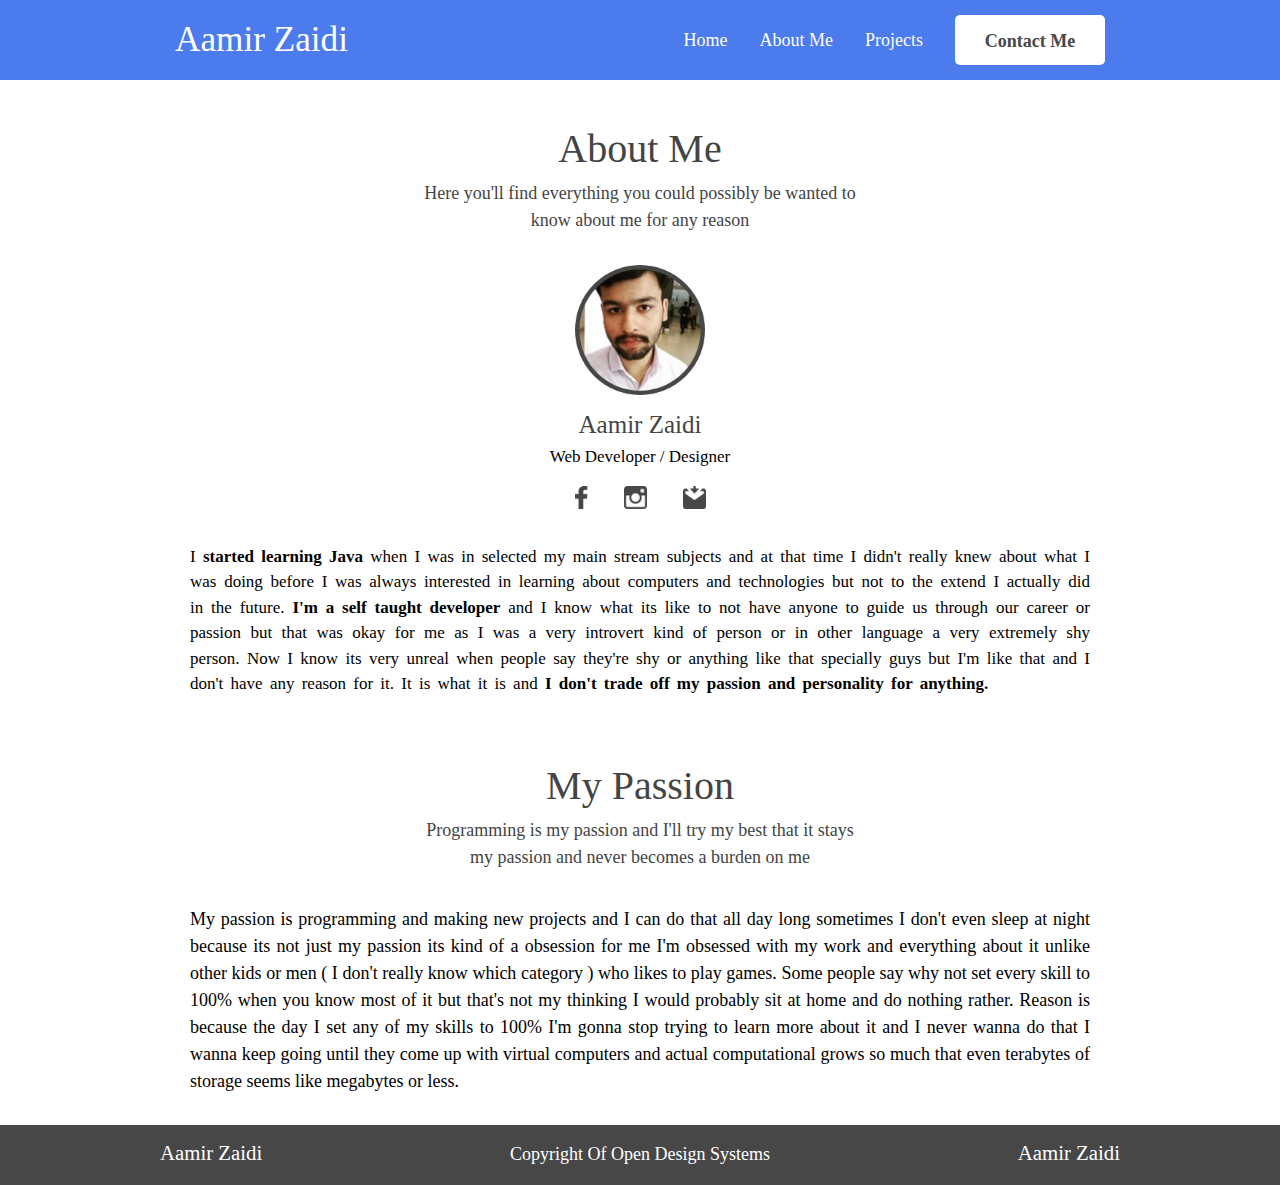
<file: about.html>
<!DOCTYPE html>
<html lang="en">

<head>
	<meta charset="UTF-8">
	<meta name="viewport" content="width=device-width, initial-scale=1.0">
	<meta http-equiv="X-UA-Compatible" content="ie=edge">
	<title>Aamir Zaidi || Web Development</title>
	<link rel="stylesheet" href="https://stackpath.bootstrapcdn.com/font-awesome/4.7.0/css/font-awesome.min.css">
	<link rel="stylesheet" href="./css/about.css">
</head>

<body>
	<div class="navSection">
		<div class="wrapper">
			<h3 class="logo">Aamir Zaidi</h3>
			<div class="navItem_wrapper">
				<i class="fa fa-bars mobileMenu"></i>
				<ul class="nav-list">
					<a href="./index.html">
						<li>Home</li>
					</a>
					<a href="./about.html">
						<li>About Me</li>
					</a>
					<a href="./projects.html">
						<li>Projects</li>
					</a>
					<button type="button" name="Contact Me" onclick="redirectContact();">Contact Me</button>
				</ul>
			</div>
		</div>
	</div>
	<div class="aboutMe">
		<div class="wrapper">
			<section class="firstSection">
				<h2>About Me</h2>
				<p>
					Here you'll find everything you could possibly be wanted to know about me for any reason
				</p>
			</section>
			<section class="secondSection">
				<div class="wrapper">
					<img src="./assets/images/72645275_961186380927871_5630793380226138112_n.png" alt="Aamir's Picture">
					<h2>Aamir Zaidi</h2>
					<p>Web Developer / Designer</p>
					<div class="socials">
						<a href="https://www.facebook.com/itsConnorHere"><img class="facebookSocial"
								src="./assets/images/aboutFacebookSocial.png" alt="Facebook" /></a>
						<a href="https://www.instagram.com/hitman_pink/"><img class="instagramSocial"
								src="./assets/images/aboutInstagramSocial.png" alt="Instagram" /></a>
						<a href="mailto:aamir.zaidi2000@gmail.com"><img class="mailSocial"
								src="./assets/images/aboutMailSocial.png" alt="Mail" /></a>
					</div>
					<p class="aboutContent">
						I <span class="highlight">started learning Java</span> when I was in selected my main stream
						subjects and at that time I didn't really knew about what
						I was doing before I was always interested in learning about computers and technologies but not
						to
						the extend I actually
						did in the future. <span class="highlight">I'm a self taught developer</span> and I know what
						its
						like to not have anyone to guide us through our
						career or passion but that was okay for me as I was a very introvert kind of person or in other
						language a very
						extremely shy person. Now I know its very unreal when people say they're shy or anything like
						that
						specially guys but
						I'm like that and I don't have any reason for it. It is what it is and <span class="highlight">
							I don't trade off my passion and personality for anything.</span>
					</p>
				</div>
			</section>

			<section class="passionSection">
				<div class="wrapper">
					<section class="firstSection">
						<h2>My Passion</h2>
						<p>
							Programming is my passion and I'll try my best that it stays my passion and never becomes a
							burden on me
						</p>
					</section>
					<div class="secondSection">
						<p class="aboutContent">
							My passion is programming and making new projects and I can do that all day long sometimes I
							don't even sleep at night
							because its not just my passion its kind of a obsession for me I'm obsessed with my work and
							everything about it unlike
							other kids or men ( I don't really know which category ) who likes to play games. Some
							people say why not set every
							skill to 100% when you know most of it but that's not my thinking I would probably sit at
							home and do nothing rather.
							Reason is because the day I set any of my skills to 100% I'm gonna stop trying to learn more
							about it and I never wanna
							do that I wanna keep going until they come up with virtual computers and actual
							computational grows so much that even
							terabytes of storage seems like megabytes or less.
						</p>
					</div>
				</div>
			</section>
		</div>
	</div>

	<div id="footer-wrapper">
		<div class="footer-content">
			<h3>Aamir Zaidi</h3>
			<p>Copyright Of Open Design Systems</p>
			<h3 id="signature">Aamir Zaidi</h3>
		</div>
	</div>

</body>
<footer>
	<script src="./js/jquery-3.5.0.js"></script>
	<script src="./js/about.js"></script>
</footer>

</html>
</file>
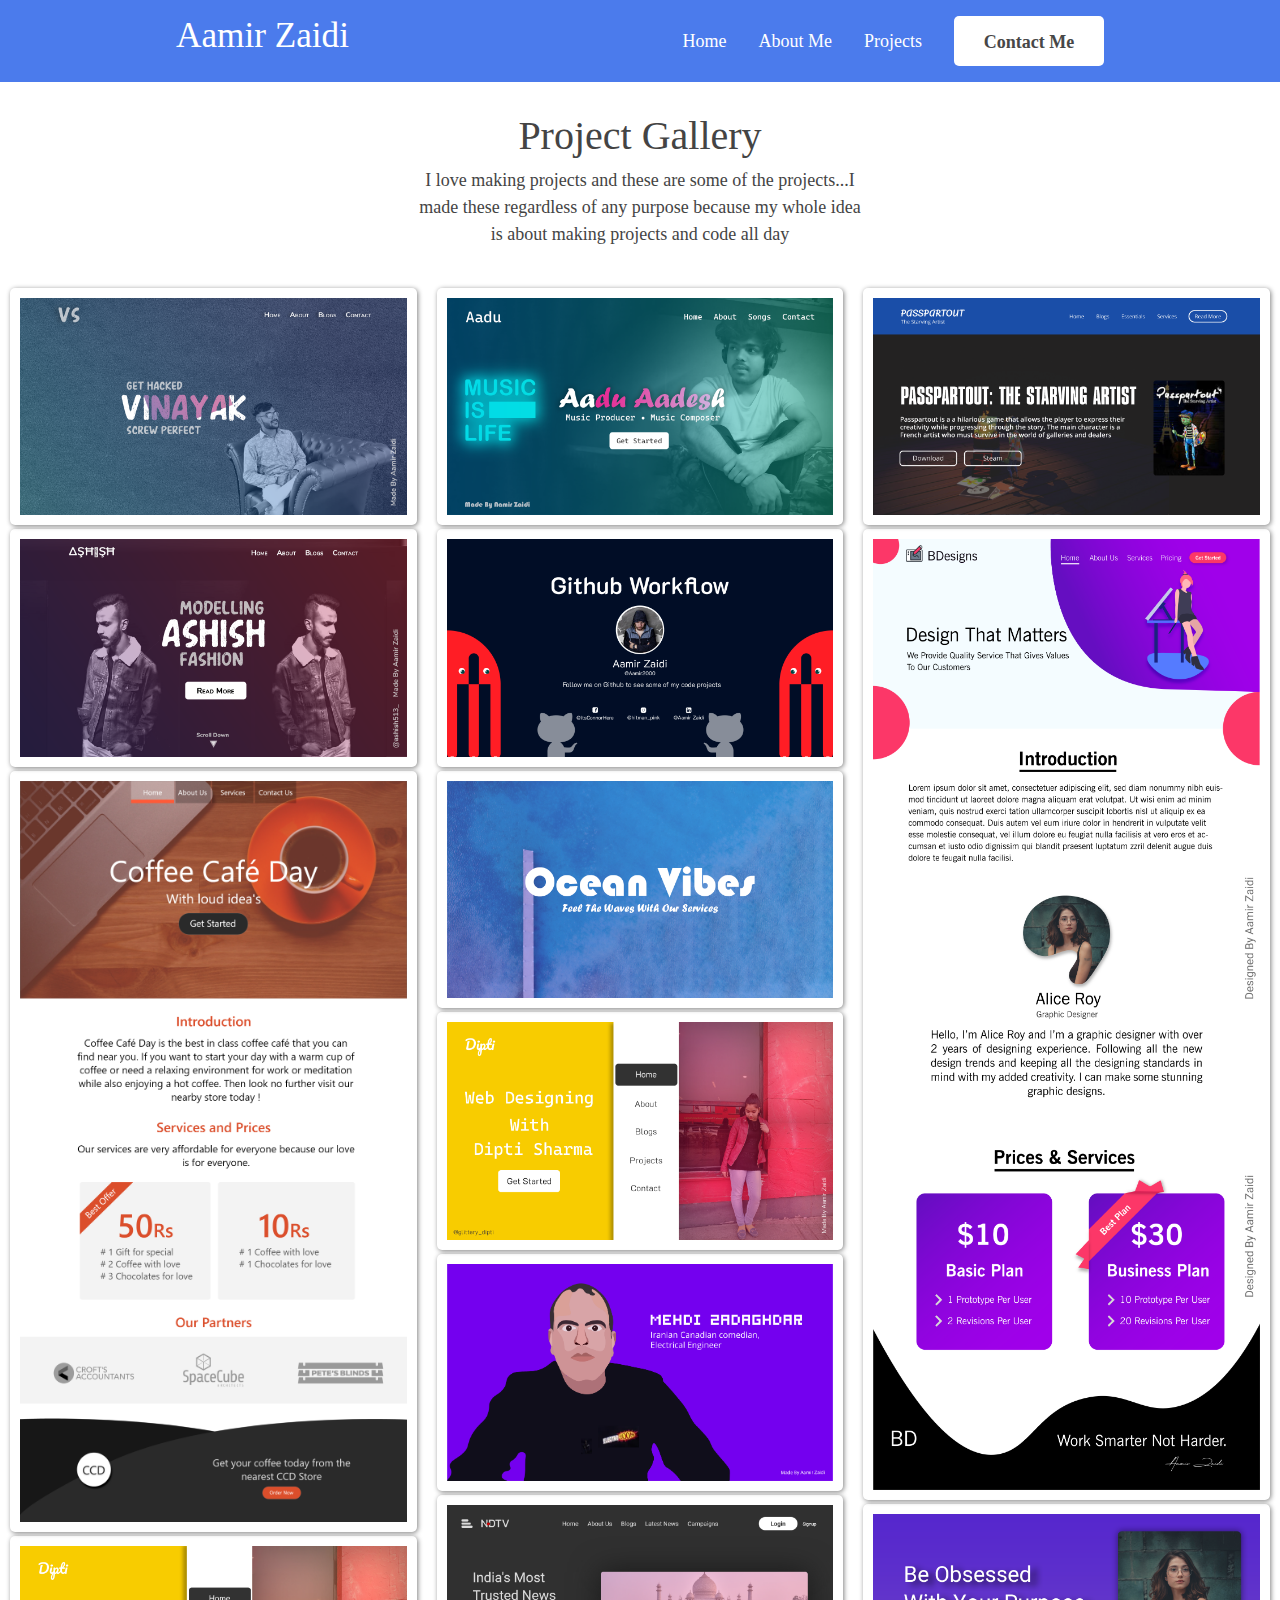
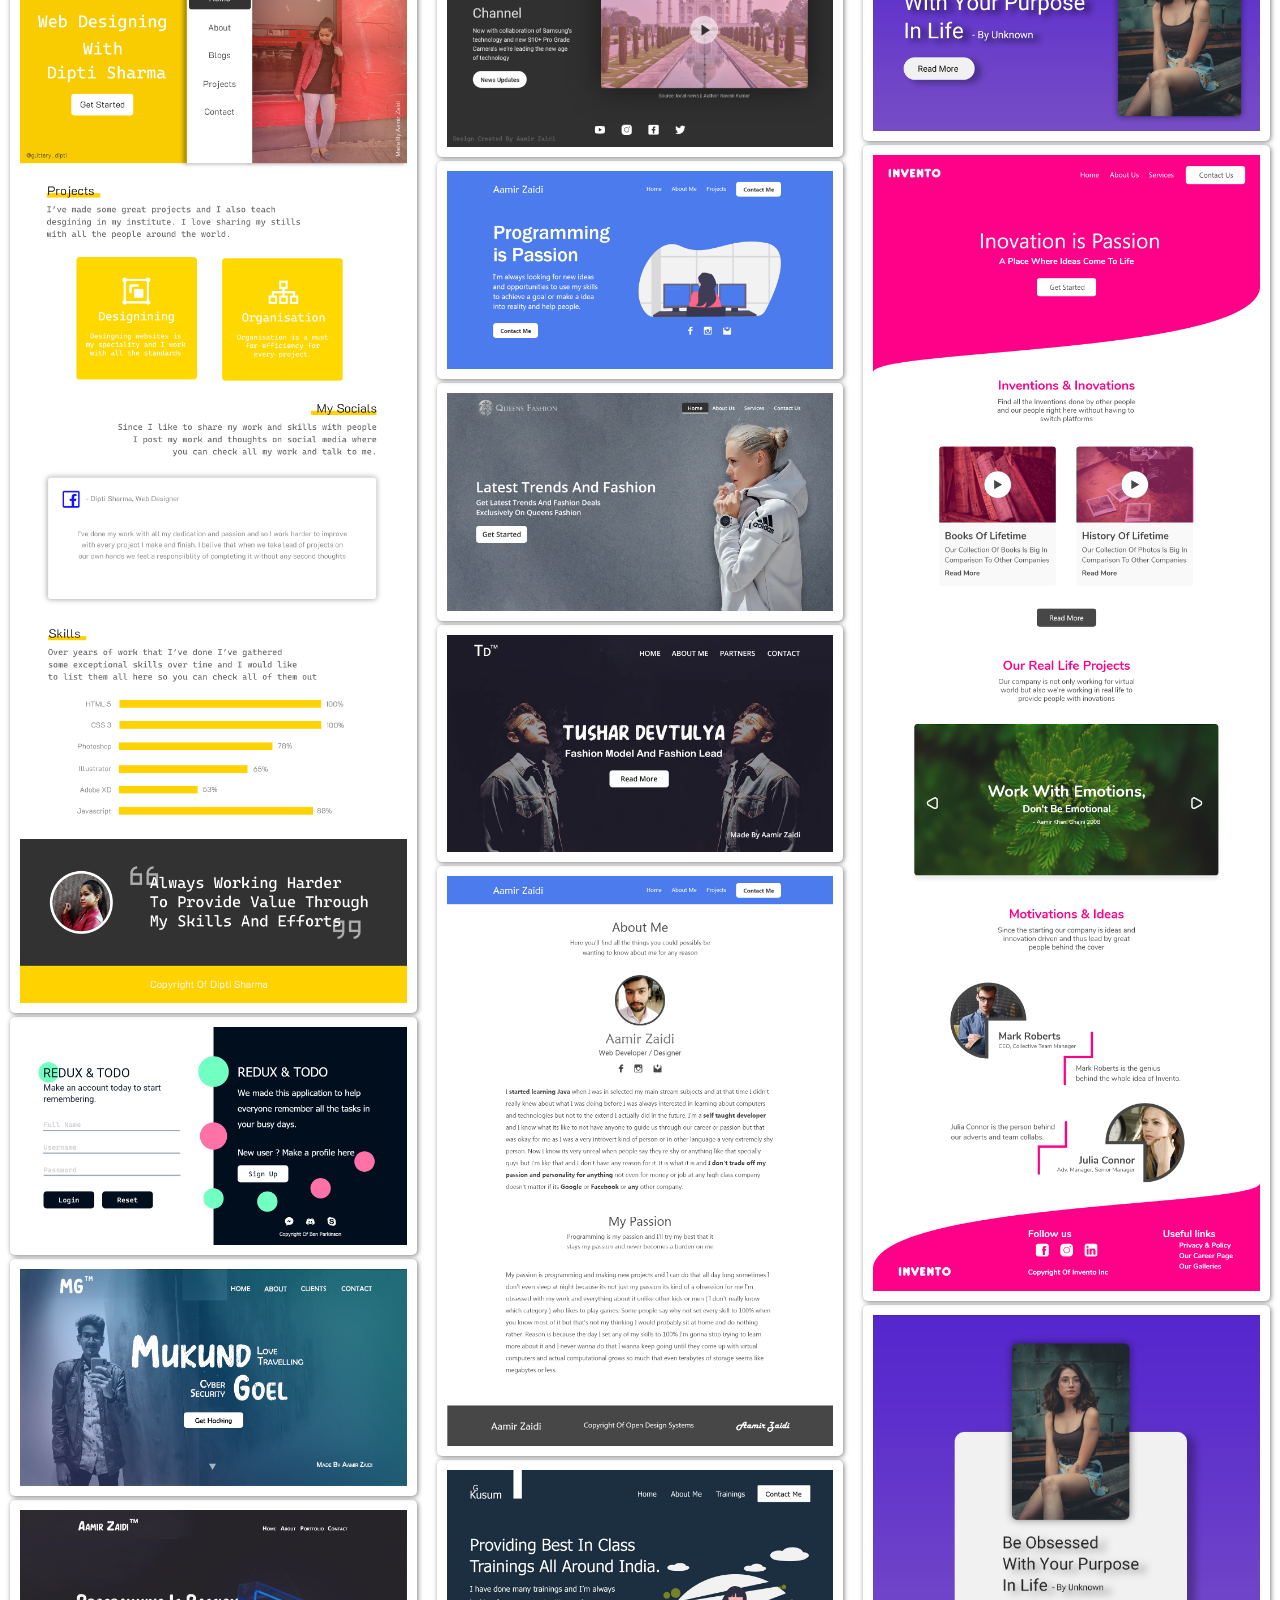
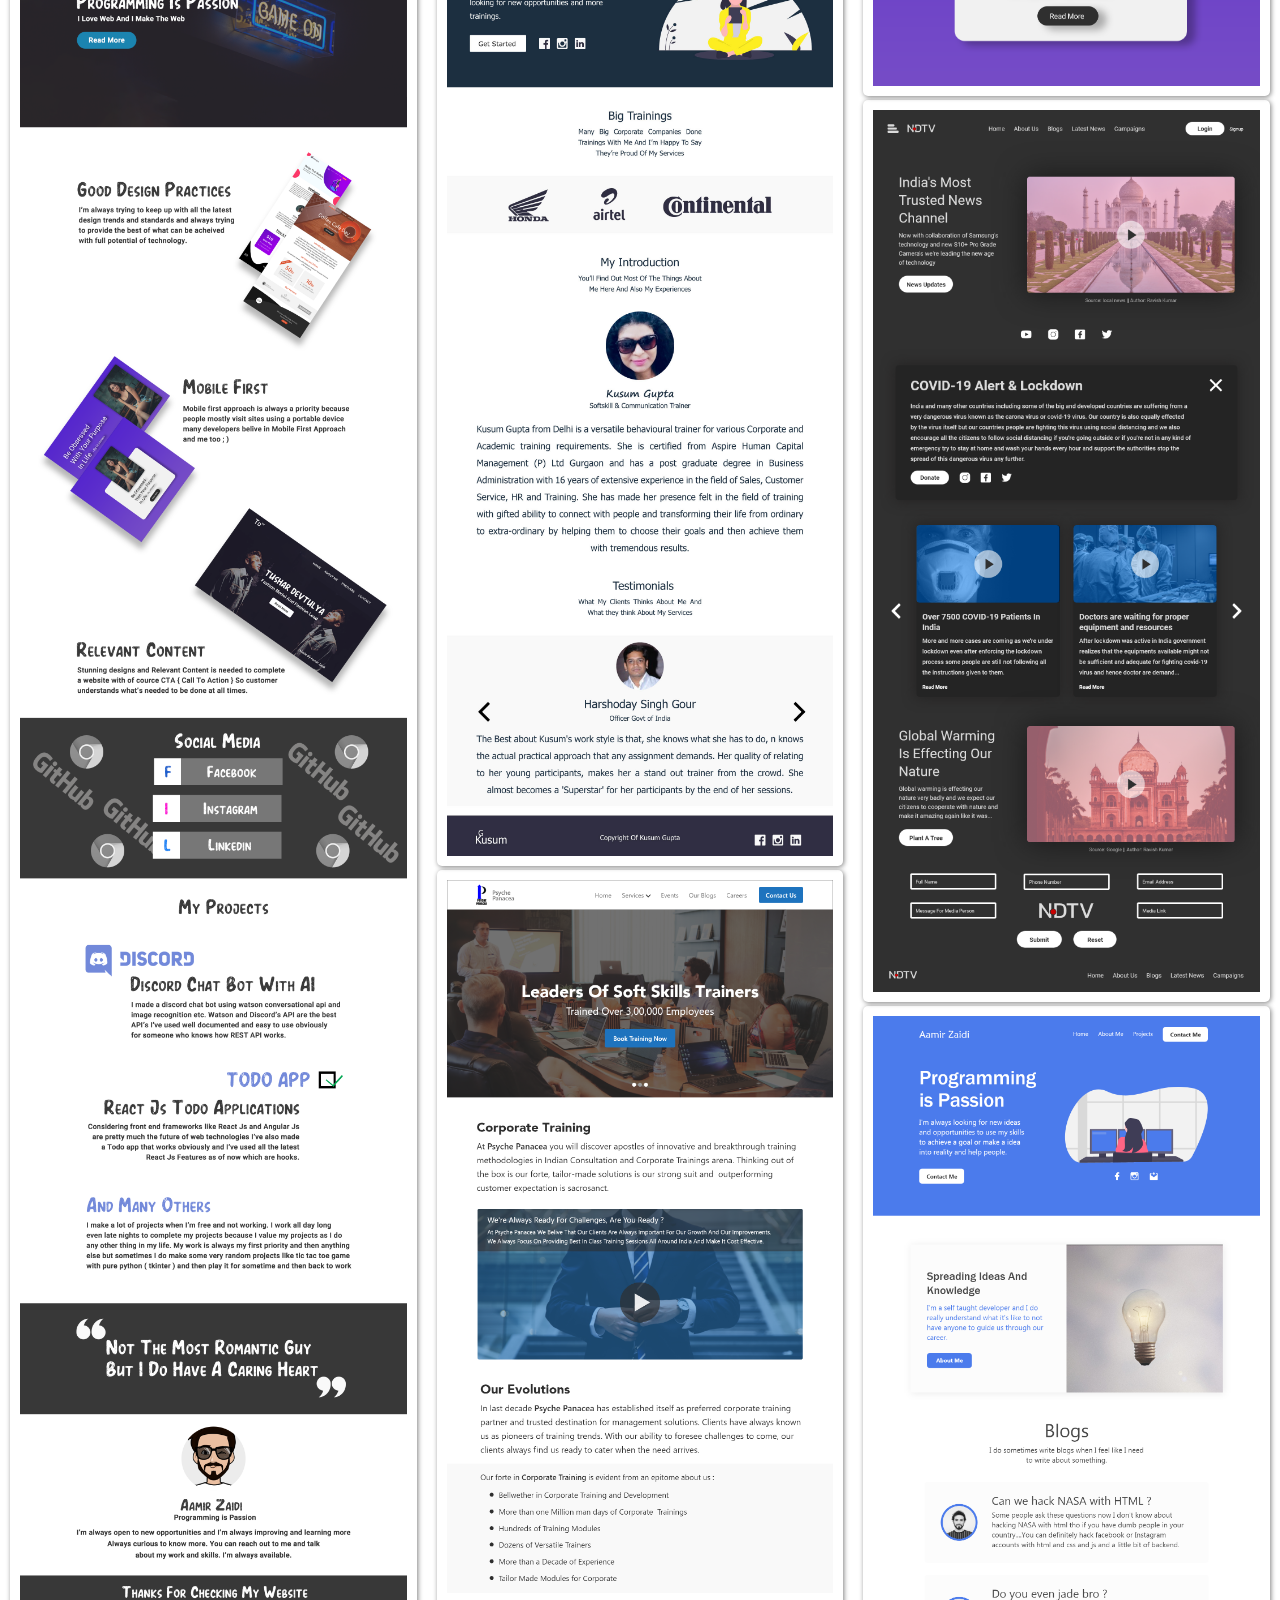
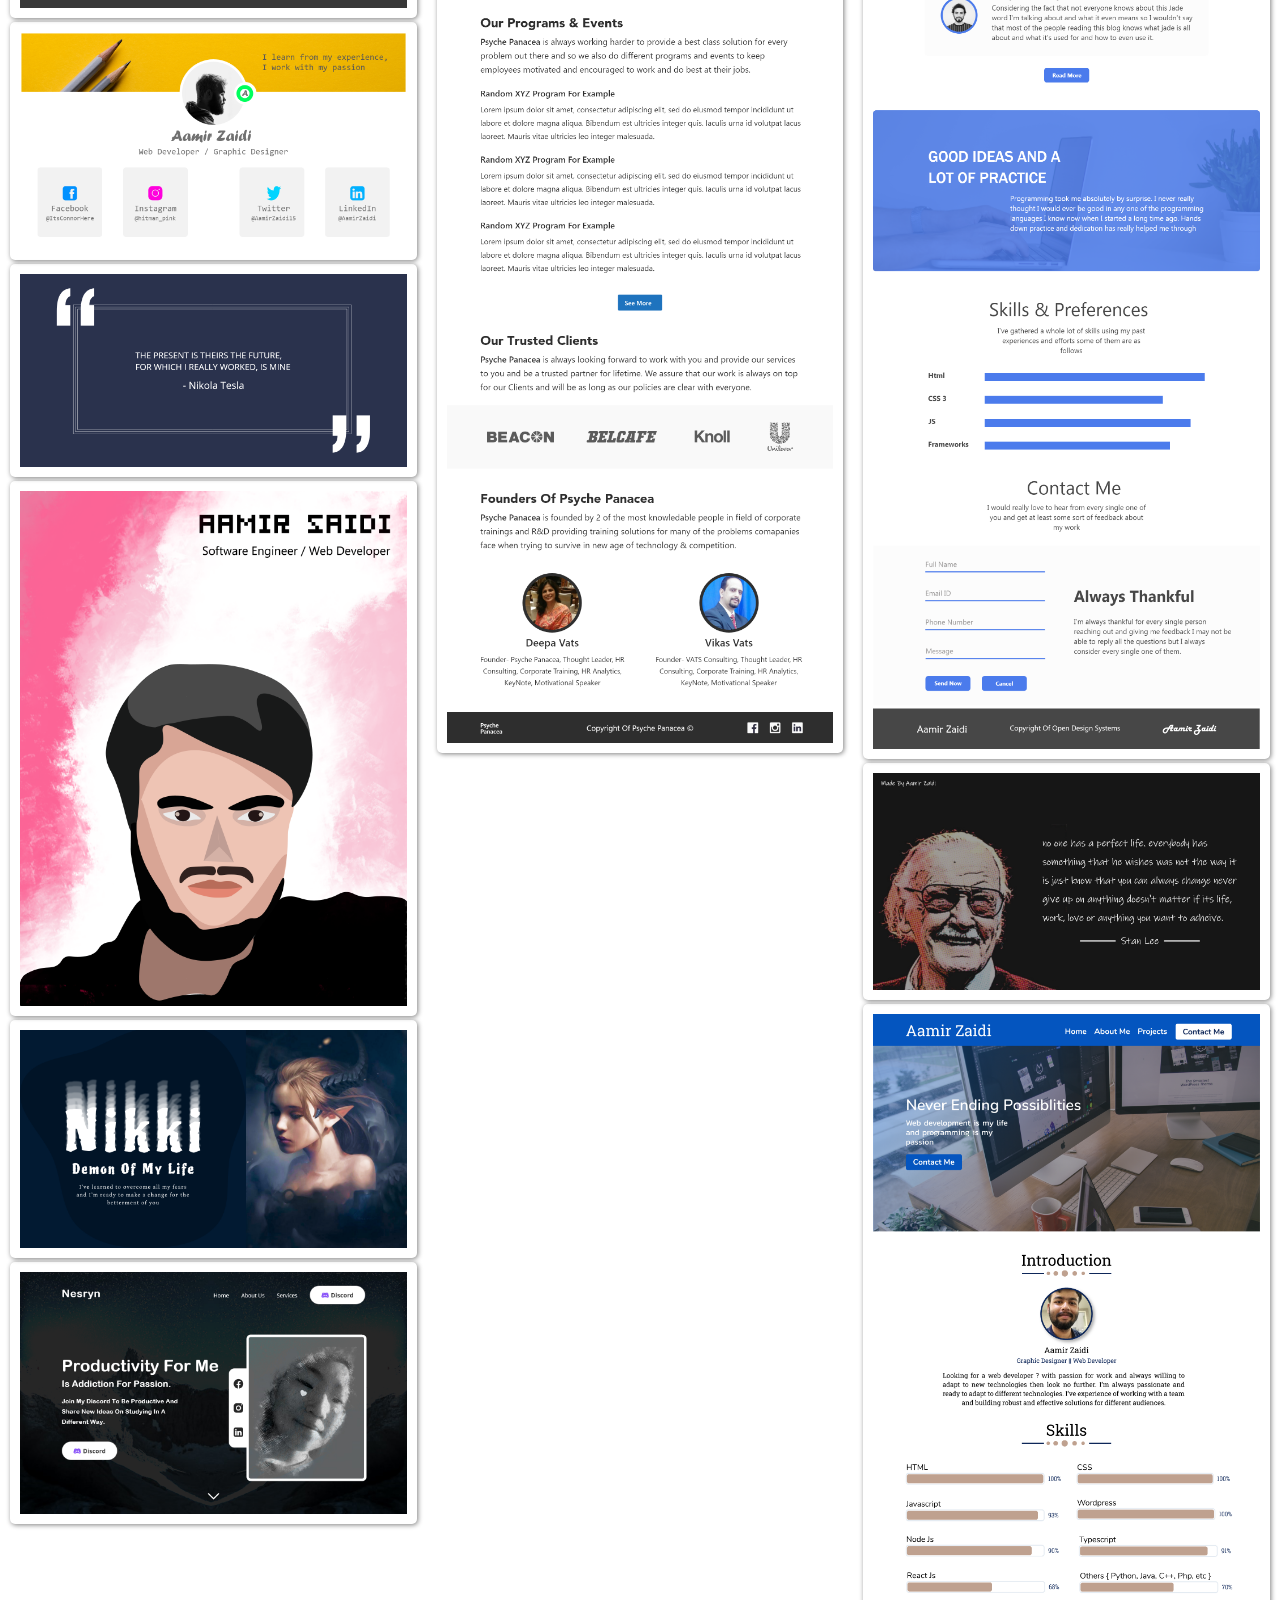
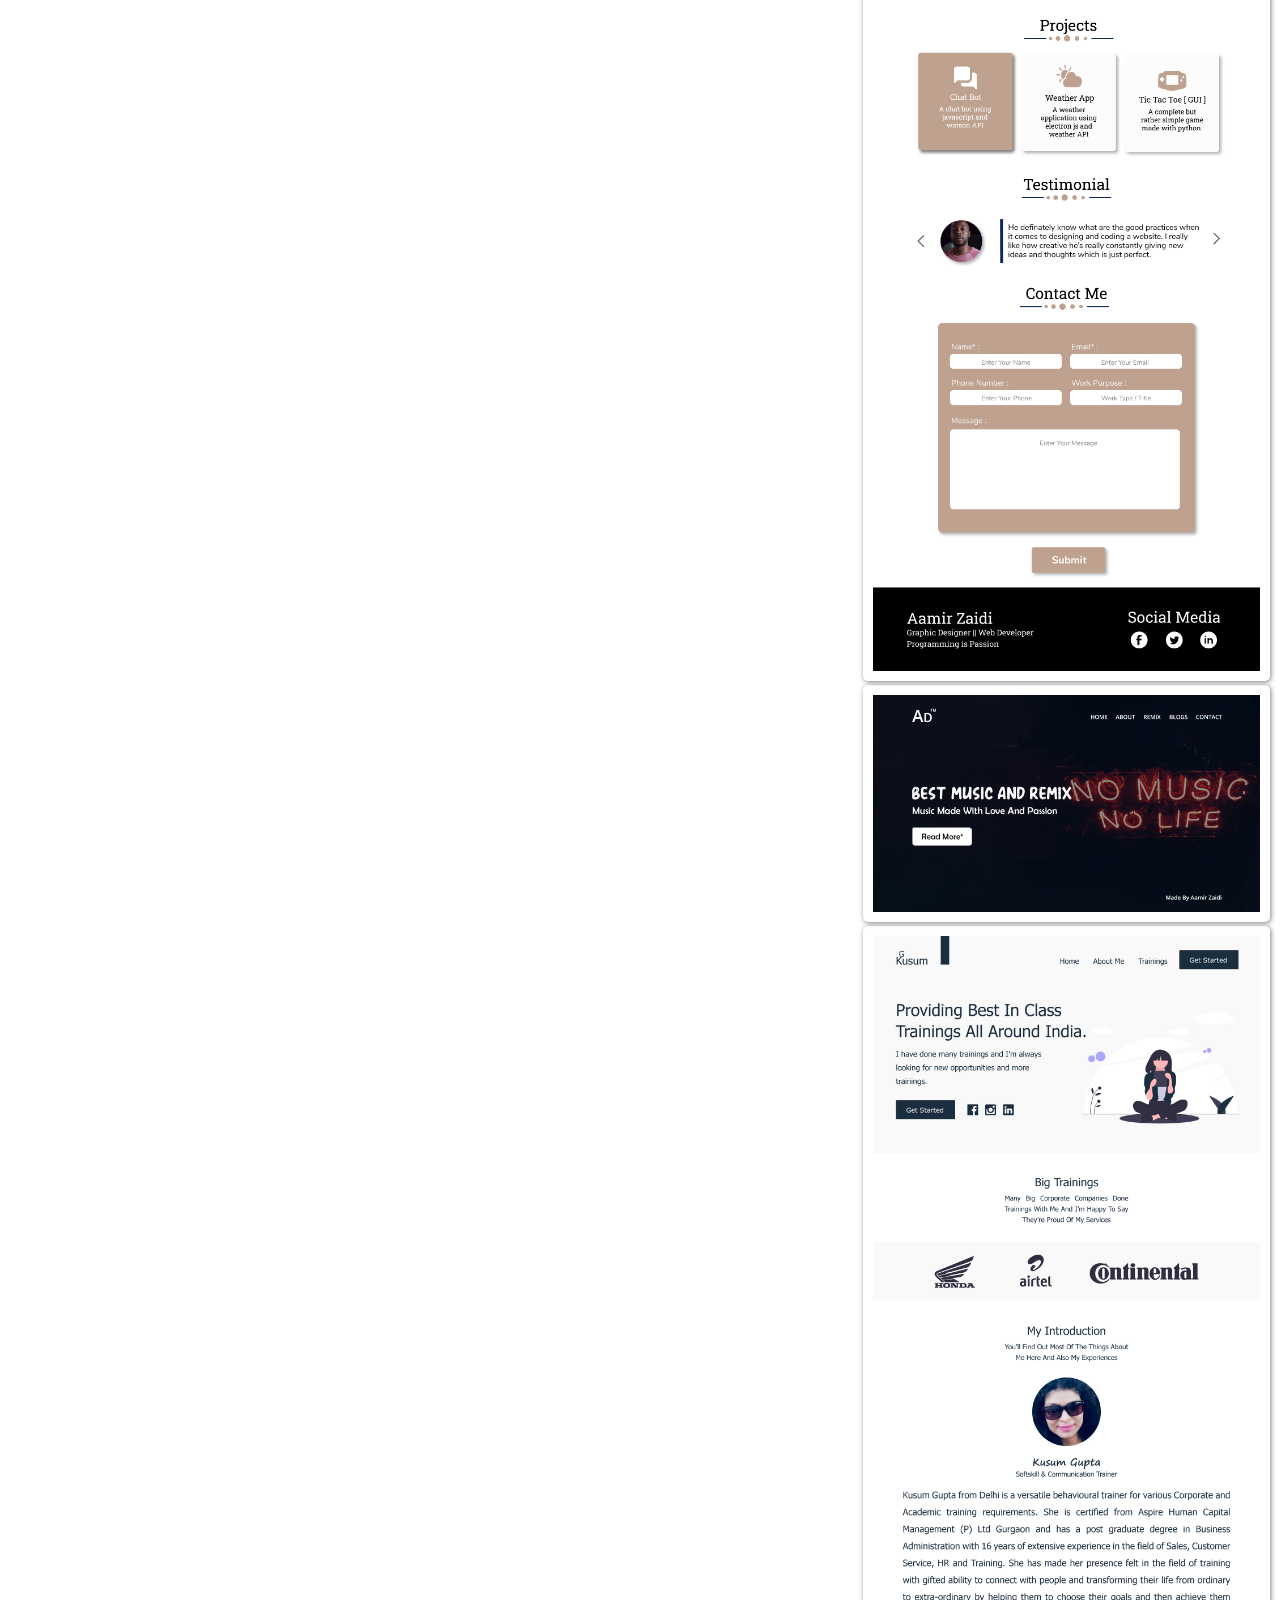
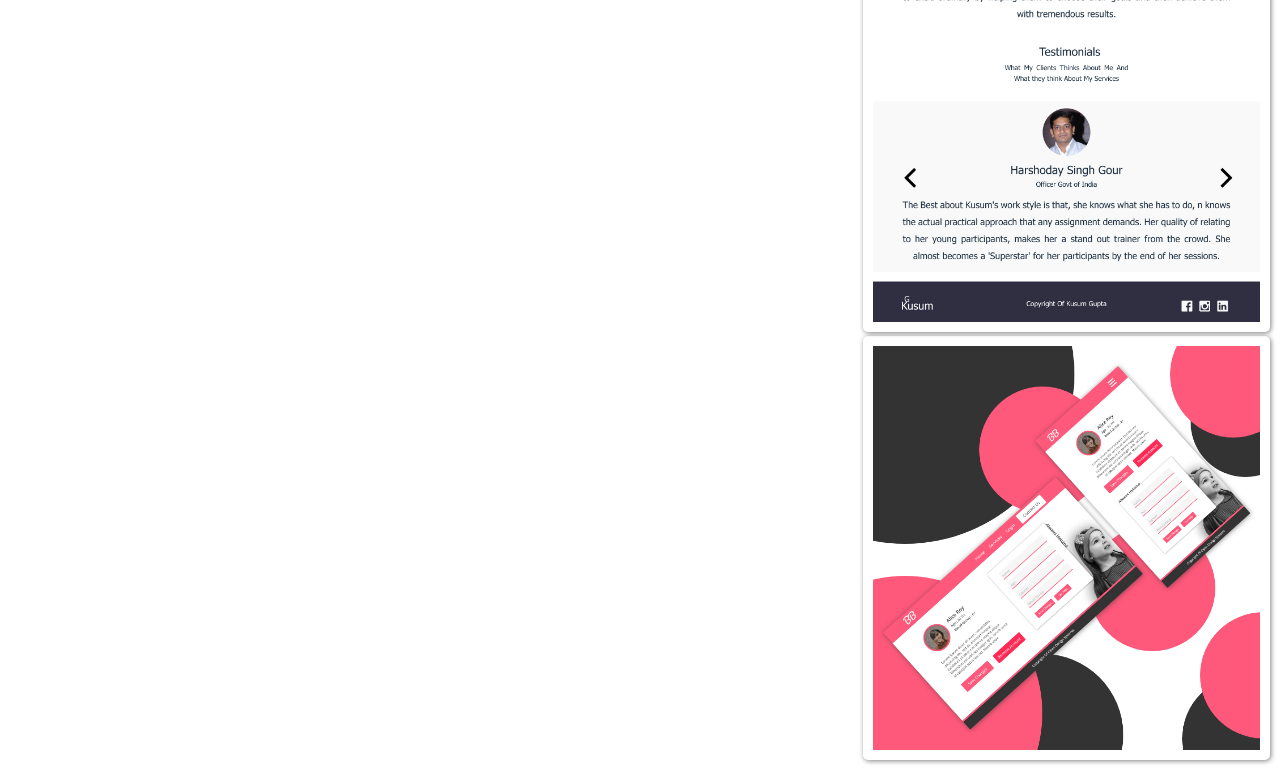
<file: projects.html>
<!DOCTYPE html>
<html lang="en">

<head>
    <meta charset="UTF-8">
    <meta name="viewport" content="width=device-width, initial-scale=1.0">
    <title>Aamir Zaidi || Web Development</title>
    <link rel="stylesheet" href="https://stackpath.bootstrapcdn.com/font-awesome/4.7.0/css/font-awesome.min.css">
    <link rel="stylesheet" href="./css/projects.css ">
</head>

<body>
    <div class="navbar">
        <div class="wrapper">
            <h3 id='logo'>Aamir Zaidi</h3>
            <div class="navItem_wrapper">
                <i class="fa fa-bars"></i>
                <ul id="link-wrapper">
                    <a href="./index.html">
                        <li class="link-items">Home</li>
                    </a>
                    <a href="./about.html">
                        <li class="link-items">About Me</li>
                    </a><a href="./projects.html">
                        <li class="link-items">Projects</li>
                    </a>
                    <input type="button" class='action-btn' value="Contact Me" onclick="redirectContact();" />
                </ul>
            </div>
        </div>
    </div>
    <h2>Project Gallery</h2>
    <p>I love making projects and these are some of the projects...I made these regardless of any purpose because my
        whole idea is about making projects and code all day</p>
    <div class="gallery">

        <div class="column-picture col-one">

        </div>
        <div class="column-picture col-two">

        </div>
        <div class="column-picture col-three">

        </div>
    </div>

</body>
<footer>
    <script src="./js/jquery-3.5.0.js"></script>
    <script src="./js/projects.js"></script>
</footer>

</html>
</file>
<file: css/about.css>
@-webkit-keyframes menu_animation_open {
  0% {
    height: 0px;
    opacity: 0;
  }
  100% {
    height: 220px;
    opacity: 1;
  }
}

@keyframes menu_animation_open {
  0% {
    height: 0px;
    opacity: 0;
  }
  100% {
    height: 220px;
    opacity: 1;
  }
}

@-webkit-keyframes menu_animation_close {
  0% {
    height: 220px;
    opacity: 1;
  }
  100% {
    height: 0px;
    opacity: 0;
  }
}

@keyframes menu_animation_close {
  0% {
    height: 220px;
    opacity: 1;
  }
  100% {
    height: 0px;
    opacity: 0;
  }
}

* {
  margin: 0rem;
  padding: 0rem;
  -webkit-box-sizing: border-box;
          box-sizing: border-box;
  font-family: "Microsoft New Tai Lue";
  font-weight: normal;
}

p {
  line-height: 1.5em;
  font-size: 18px;
}

a {
  text-decoration: none;
}

.action-btn {
  background: #fff;
  color: #474747 !important;
  border: none;
  cursor: pointer;
  height: 50px;
  width: 150px;
  border-radius: 5px;
  font-size: 18px;
  margin: 0rem 1rem;
  margin-right: 0rem;
  font-weight: bold;
  padding-top: 0.2rem;
  -webkit-transition: all 400ms;
  transition: all 400ms;
}

.action-btn:hover {
  background-color: #474747;
  color: white !important;
}

.mobileMenu {
  display: none !important;
}

.wrapper {
  max-width: 960px;
  margin: 0px auto;
  padding: 15px;
}

.navSection {
  background-color: #4b7bec;
}

.navSection .wrapper {
  display: -webkit-box;
  display: -ms-flexbox;
  display: flex;
  -webkit-box-pack: justify;
      -ms-flex-pack: justify;
          justify-content: space-between;
  -webkit-box-align: center;
      -ms-flex-align: center;
          align-items: center;
}

.navSection .logo {
  font-family: "Maiandra GD";
  font-size: 2.2rem;
  font-weight: normal;
  color: white;
}

@media screen and (max-width: 780px) {
  .navSection .logo {
    font-family: "Maiandra GD";
    font-size: 1.6rem;
    font-weight: normal;
    color: white;
  }
}

.navSection .nav-list {
  display: -webkit-box !important;
  display: -ms-flexbox !important;
  display: flex !important;
  min-height: 100%;
  -webkit-box-align: center;
      -ms-flex-align: center;
          align-items: center;
}

.navSection .nav-list li {
  color: white;
  list-style: none;
  font-family: "Microsoft New Tai Lue";
  text-decoration: none;
  font-size: 18px;
  padding: 0px 1rem;
}

.navSection .nav-list > button {
  background: #fff;
  color: #474747 !important;
  border: none;
  cursor: pointer;
  height: 50px;
  width: 150px;
  border-radius: 5px;
  font-size: 18px;
  margin: 0rem 1rem;
  margin-right: 0rem;
  font-weight: bold;
  padding-top: 0.2rem;
  -webkit-transition: all 400ms;
  transition: all 400ms;
}

.navSection .nav-list > button:hover {
  background-color: #474747;
  color: white !important;
}

.aboutMe {
  margin-top: 30px;
}

.aboutMe .firstSection {
  text-align: center;
}

.aboutMe .firstSection h2 {
  font-weight: normal;
  font-size: 2.5rem;
  margin-bottom: 0.5rem;
  color: #444;
}

@media screen and (max-width: 780px) {
  .aboutMe .firstSection h2 {
    font-weight: normal;
    font-size: 2rem !important;
    margin-bottom: 0.5rem;
    color: #444;
  }
}

.aboutMe .firstSection p {
  max-width: 450px;
  margin: 0rem auto;
  margin-bottom: 4rem;
  color: #444;
  margin: 0px auto;
}

.aboutMe .secondSection .wrapper {
  display: -webkit-box;
  display: -ms-flexbox;
  display: flex;
  -webkit-box-orient: vertical;
  -webkit-box-direction: normal;
      -ms-flex-direction: column;
          flex-direction: column;
  -webkit-box-align: center;
      -ms-flex-align: center;
          align-items: center;
}

.aboutMe .secondSection .wrapper img {
  width: 150px;
  margin: 1rem;
}

.aboutMe .secondSection .wrapper h2 {
  font-size: 35px;
  font-weight: 500;
  font-family: "Maiandra GD";
  color: #444444;
  margin-bottom: 5px;
}

.aboutMe .secondSection .wrapper p {
  font-size: 20px;
}

.aboutMe .secondSection .wrapper .socials a {
  display: inline-block;
}

.aboutMe .secondSection .wrapper .socials a img {
  width: 15px;
}

.aboutMe .secondSection .wrapper .socials a .facebookSocial {
  width: 15px;
}

.aboutMe .secondSection .wrapper .socials a .instagramSocial,
.aboutMe .secondSection .wrapper .socials a .mailSocial {
  width: 23px;
}

.aboutMe .secondSection .wrapper p.aboutContent {
  line-height: 1.5em;
  word-spacing: 3px;
  text-align: justify;
}

.passionSection .firstSection {
  margin-top: 35px;
}

.passionSection .secondSection {
  margin-top: 35px;
}

.highlight {
  color: black;
  font-weight: bold;
}

#footer-wrapper {
  background-color: #474747;
  height: 60px;
  color: white;
  display: -webkit-box;
  display: -ms-flexbox;
  display: flex;
  -webkit-box-align: center;
      -ms-flex-align: center;
          align-items: center;
  width: 100%;
}

#footer-wrapper .footer-content {
  display: -webkit-box;
  display: -ms-flexbox;
  display: flex;
  -webkit-box-pack: justify;
      -ms-flex-pack: justify;
          justify-content: space-between;
  max-width: 1060px;
  width: 960px;
  margin: 0rem auto;
}

#footer-wrapper .footer-content h3 {
  font-family: "Maiandra GD";
  font-size: 1.3rem;
  font-weight: normal;
  color: white;
}

#footer-wrapper .footer-content #signature {
  font-family: "Harlow Solid";
}

@keyframes menu_animation_open {
  0% {
    height: 0px;
    opacity: 0;
  }
  100% {
    height: 220px;
    opacity: 1;
  }
}

@keyframes menu_animation_close {
  0% {
    height: 220px;
    opacity: 1;
  }
  100% {
    height: 0px;
    opacity: 0;
  }
}

@media screen and (max-width: 1060px) {
  .navSection .wrapper {
    max-width: 960px !important;
    margin: 0px auto !important;
    padding: 1rem 3rem;
  }
}

@media screen and (max-width: 780px) {
  .navSection .wrapper {
    padding: 1rem 1.5rem;
  }
}

@media screen and (max-width: 1060px) {
  .navSection .mobileMenu {
    display: block !important;
    cursor: pointer;
  }
  .navSection .navItem_wrapper {
    display: -webkit-box;
    display: -ms-flexbox;
    display: flex;
    -webkit-box-align: center;
        -ms-flex-align: center;
            align-items: center;
    position: relative;
  }
  .navSection .navItem_wrapper i {
    display: inline-block;
    color: white;
    font-size: 2.2rem;
  }
}

@media screen and (max-width: 1060px) and (max-width: 780px) {
  .navSection .navItem_wrapper i {
    font-size: 1.8rem;
  }
}

@media screen and (max-width: 1060px) {
  .navSection .navItem_wrapper ul {
    position: absolute;
    top: 120%;
    right: 0px;
    overflow: hidden;
    -webkit-box-orient: vertical;
    -webkit-box-direction: normal;
        -ms-flex-direction: column;
            flex-direction: column;
    -webkit-box-align: center;
        -ms-flex-align: center;
            align-items: center;
    background-color: #474747;
    padding: 1rem;
    padding-top: 1rem;
    width: 180px;
    border-radius: 10px;
    -webkit-transition: 1s;
    transition: 1s;
    -webkit-animation: menu_animation_close forwards ease-in-out 1s;
            animation: menu_animation_close forwards ease-in-out 1s;
  }
  .navSection .navItem_wrapper ul > * {
    padding: 10px 0px;
  }
  .navSection .navItem_wrapper ul > * a {
    font-size: 1rem !important;
  }
  .navSection .navItem_wrapper ul button {
    margin-left: 0px !important;
    font-size: 1rem !important;
    width: 130px !important;
    height: 45px !important;
    margin: 10px !important;
    padding: 0px;
  }
  .navSection .navItem_wrapper ul button:hover {
    background-color: #373737;
  }
  .navSection .navItem_wrapper .show {
    display: -webkit-box !important;
    display: -ms-flexbox !important;
    display: flex !important;
    -webkit-animation: menu_animation_open forwards ease-in-out 1s;
            animation: menu_animation_open forwards ease-in-out 1s;
  }
}

@media screen and (max-width: 780px) {
  .navSection .logo {
    font-family: "Maiandra GD";
    font-size: 1.6rem;
    font-weight: normal;
    color: white;
  }
}

.aboutMe {
  margin-top: 30px;
}

.aboutMe .firstSection {
  text-align: center;
}

.aboutMe .firstSection h2 {
  font-weight: normal;
  font-size: 2.5rem;
  margin-bottom: 0.5rem;
  color: #444;
}

@media screen and (max-width: 780px) {
  .aboutMe .firstSection h2 {
    font-weight: normal;
    font-size: 2rem !important;
    margin-bottom: 0.5rem;
    color: #444;
  }
}

.aboutMe .firstSection p {
  max-width: 450px;
  margin: 0rem auto;
  margin-bottom: 4rem;
  color: #444;
  margin: 0px auto;
}

@media screen and (max-width: 780px) {
  .aboutMe .firstSection p {
    padding: 15px;
    padding-top: 0px;
  }
}

.aboutMe .secondSection .wrapper {
  display: -webkit-box;
  display: -ms-flexbox;
  display: flex;
  -webkit-box-orient: vertical;
  -webkit-box-direction: normal;
      -ms-flex-direction: column;
          flex-direction: column;
  -webkit-box-align: center;
      -ms-flex-align: center;
          align-items: center;
}

.aboutMe .secondSection .wrapper img {
  width: 130px;
  margin: 1rem;
}

.aboutMe .secondSection .wrapper h2 {
  font-size: 25px;
  font-weight: 500;
  font-family: "Maiandra GD";
  color: #444444;
  margin-bottom: 5px;
}

.aboutMe .secondSection .wrapper p {
  font-size: 17px;
}

.aboutMe .secondSection .wrapper .socials {
  margin-bottom: 15px;
}

.aboutMe .secondSection .wrapper .socials a {
  display: inline-block;
}

.aboutMe .secondSection .wrapper .socials a img {
  width: 15px;
}

.aboutMe .secondSection .wrapper .socials a .facebookSocial {
  width: 13px;
}

.aboutMe .secondSection .wrapper .socials a .instagramSocial,
.aboutMe .secondSection .wrapper .socials a .mailSocial {
  width: 23px;
}

.aboutMe .secondSection .wrapper p.aboutContent {
  line-height: 1.5em;
  word-spacing: 3px;
  text-align: justify;
}

.passionSection .firstSection {
  margin-top: 35px;
}

.passionSection .secondSection {
  margin-top: 35px;
}

.passionSection .secondSection p {
  text-align: justify;
}

@media screen and (max-width: 1060px) and (min-width: 835px) {
  #footer-wrapper {
    background-color: #474747;
    height: 60px;
    color: white;
    font-size: 1rem;
    display: -webkit-box;
    display: -ms-flexbox;
    display: flex;
    -webkit-box-align: center;
        -ms-flex-align: center;
            align-items: center;
    width: 100%;
  }
  #footer-wrapper .footer-content {
    display: -webkit-box;
    display: -ms-flexbox;
    display: flex;
    -webkit-box-pack: justify;
        -ms-flex-pack: justify;
            justify-content: space-between;
    max-width: 1060px;
    width: 800px;
    margin: 0rem auto;
  }
  #footer-wrapper .footer-content h3 {
    font-family: "Maiandra GD";
    font-size: 1rem;
    font-weight: normal;
    color: white;
  }
  #footer-wrapper .footer-content p {
    font-size: 1rem;
  }
  #footer-wrapper .footer-content #signature {
    font-family: "Harlow Solid";
  }
}

@media screen and (max-width: 835px) {
  #footer-wrapper {
    background-color: #474747;
    height: 60px;
    color: white;
    display: -webkit-box;
    display: -ms-flexbox;
    display: flex;
    -webkit-box-align: center;
        -ms-flex-align: center;
            align-items: center;
    width: 100%;
  }
  #footer-wrapper .footer-content {
    display: -webkit-box;
    display: -ms-flexbox;
    display: flex;
    -webkit-box-orient: vertical;
    -webkit-box-direction: normal;
        -ms-flex-direction: column;
            flex-direction: column;
    -webkit-box-pack: justify;
        -ms-flex-pack: justify;
            justify-content: space-between;
    max-width: 1060px;
    -webkit-box-align: center;
        -ms-flex-align: center;
            align-items: center;
    width: 90%;
    margin: 0rem auto;
  }
  #footer-wrapper .footer-content h3 {
    font-family: "Maiandra GD";
    font-size: 1rem;
    font-weight: normal;
    color: white;
    -webkit-box-flex: 1;
        -ms-flex: 1;
            flex: 1;
    margin-bottom: 5px;
  }
  #footer-wrapper .footer-content p {
    font-size: 1rem;
    -webkit-box-flex: 2;
        -ms-flex: 2;
            flex: 2;
    text-align: right;
  }
  #footer-wrapper .footer-content #signature {
    display: none;
    font-family: "Harlow Solid";
    -webkit-box-flex: 1;
        -ms-flex: 1;
            flex: 1;
  }
}

@keyframes menu_animation_open {
  0% {
    height: 0px;
    opacity: 0;
  }
  100% {
    height: 220px;
    opacity: 1;
  }
}

@keyframes menu_animation_close {
  0% {
    height: 220px;
    opacity: 1;
  }
  100% {
    height: 0px;
    opacity: 0;
  }
}
</file>
<file: css/projects.css>
@-webkit-keyframes menu_animation_open {
  0% {
    height: 0px;
    opacity: 0;
  }
  100% {
    height: 220px;
    opacity: 1;
  }
}

@keyframes menu_animation_open {
  0% {
    height: 0px;
    opacity: 0;
  }
  100% {
    height: 220px;
    opacity: 1;
  }
}

@-webkit-keyframes menu_animation_close {
  0% {
    height: 220px;
    opacity: 1;
  }
  100% {
    height: 0px;
    opacity: 0;
  }
}

@keyframes menu_animation_close {
  0% {
    height: 220px;
    opacity: 1;
  }
  100% {
    height: 0px;
    opacity: 0;
  }
}

* {
  margin: 0rem;
  padding: 0rem;
  -webkit-box-sizing: border-box;
          box-sizing: border-box;
  font-family: "Microsoft New Tai Lue";
}

body {
  overflow-x: hidden !important;
}

p {
  line-height: 1.5em;
  font-size: 18px;
}

a {
  text-decoration: none;
}

.action-btn {
  background: #fff;
  color: #474747 !important;
  border: none;
  cursor: pointer;
  height: 50px;
  width: 150px;
  border-radius: 5px;
  font-size: 18px;
  margin: 0rem 1rem;
  margin-right: 0rem;
  font-weight: bold;
  padding-top: 0.2rem;
  -webkit-transition: all 400ms;
  transition: all 400ms;
}

.action-btn:hover {
  background-color: #474747;
  color: white !important;
}

.wrapper {
  max-width: 960px;
  margin: 0em auto;
  display: -webkit-box;
  display: -ms-flexbox;
  display: flex;
  -webkit-box-pack: justify;
      -ms-flex-pack: justify;
          justify-content: space-between;
  padding: 1rem;
}

.navbar {
  background-color: #4b7bec;
}

.navbar #logo {
  font-family: "Maiandra GD";
  font-size: 2.2rem;
  font-weight: normal;
  color: white;
  -webkit-box-flex: 2;
      -ms-flex: 2;
          flex: 2;
}

.navbar #link-wrapper {
  display: -webkit-box;
  display: -ms-flexbox;
  display: flex;
}

.navbar #link-wrapper > *:not(input), .navbar #link-wrapper:visited {
  padding: 0.5rem;
  color: white;
  list-style: none;
  font-family: "Microsoft New Tai Lue";
  text-decoration: none;
  font-size: 18px;
  min-width: -webkit-fit-content;
  min-width: -moz-fit-content;
  min-width: fit-content;
  -webkit-box-flex: 1;
      -ms-flex: 1;
          flex: 1;
}

.navbar .navItem_wrapper i {
  display: none;
  -webkit-user-select: none;
     -moz-user-select: none;
      -ms-user-select: none;
          user-select: none;
  cursor: pointer;
}

.navbar .navItem_wrapper ul {
  display: -webkit-box !important;
  display: -ms-flexbox !important;
  display: flex !important;
  -webkit-box-pack: center;
      -ms-flex-pack: center;
          justify-content: center;
  -webkit-box-align: center;
      -ms-flex-align: center;
          align-items: center;
}

.navbar .navItem_wrapper ul a {
  padding: 0px 1rem !important;
}

@media screen and (max-width: 780px) {
  .navbar {
    padding: 0rem 0.5rem !important;
    padding-bottom: 0.5rem;
  }
  .navbar #logo {
    font-size: 1.6rem;
  }
}

@media screen and (max-width: 1060px) {
  .navbar {
    padding: 0rem 5rem;
  }
  .navbar .navItem_wrapper {
    display: -webkit-box;
    display: -ms-flexbox;
    display: flex;
    -webkit-box-align: center;
        -ms-flex-align: center;
            align-items: center;
    position: relative;
  }
  .navbar .navItem_wrapper i {
    display: inline-block;
    color: white;
    font-size: 2.2rem;
  }
}

@media screen and (max-width: 1060px) and (max-width: 780px) {
  .navbar .navItem_wrapper i {
    font-size: 1.8rem;
  }
}

@media screen and (max-width: 1060px) {
  .navbar .navItem_wrapper ul {
    position: absolute;
    top: 120%;
    right: 0px;
    overflow: hidden;
    -webkit-box-orient: vertical;
    -webkit-box-direction: normal;
        -ms-flex-direction: column;
            flex-direction: column;
    -webkit-box-align: center;
        -ms-flex-align: center;
            align-items: center;
    background-color: #474747;
    padding: 1rem;
    padding-top: 1rem;
    width: 180px;
    border-radius: 10px;
    -webkit-transition: 1s;
    transition: 1s;
    -webkit-animation: menu_animation_close forwards ease-in-out 1s;
            animation: menu_animation_close forwards ease-in-out 1s;
  }
}

@media screen and (max-width: 1060px) and (max-width: 780px) {
  .navbar .navItem_wrapper ul li {
    font-size: 1.2rem;
  }
}

@media screen and (max-width: 1060px) {
  .navbar .navItem_wrapper ul li:last-child {
    margin-bottom: 15px;
  }
  .navbar .navItem_wrapper ul input {
    margin-left: 0px !important;
    font-size: 1rem;
    width: 130px;
    height: 45px;
  }
  .navbar .navItem_wrapper ul input:hover {
    background-color: #373737;
  }
  .navbar .navItem_wrapper .show {
    -webkit-animation: menu_animation_open forwards ease-in-out 1s;
            animation: menu_animation_open forwards ease-in-out 1s;
  }
}

@media screen and (max-width: 1060px) and (max-width: 1060px) {
  .navbar .navItem_wrapper .show {
    -webkit-box-pack: none;
        -ms-flex-pack: none;
            justify-content: none;
    display: -webkit-box !important;
    display: -ms-flexbox !important;
    display: flex !important;
  }
}

h2 {
  font-weight: normal;
  font-size: 2.5rem;
  margin-bottom: 0.5rem;
  color: #444;
  text-align: center;
  margin-top: 30px;
}

@media screen and (max-width: 780px) {
  h2 {
    font-weight: normal;
    font-size: 2rem !important;
    margin-bottom: 0.5rem;
    color: #444;
  }
}

p {
  max-width: 450px;
  margin: 0rem auto;
  margin-bottom: 4rem;
  color: #444;
  text-align: center;
  margin-bottom: 30px;
}

@media screen and (max-width: 780px) {
  p {
    padding: 15px;
    padding-top: 0px;
  }
}

.gallery {
  background-color: #fff;
  display: -webkit-box;
  display: -ms-flexbox;
  display: flex;
  -webkit-box-orient: horizontal;
  -webkit-box-direction: normal;
      -ms-flex-direction: row;
          flex-direction: row;
  -ms-flex-wrap: wrap;
      flex-wrap: wrap;
}

@media screen and (max-width: 780px) {
  .gallery {
    -webkit-box-orient: vertical;
    -webkit-box-direction: normal;
        -ms-flex-direction: column;
            flex-direction: column;
    padding: 0px 1rem;
  }
}

.gallery .column-picture {
  -webkit-box-flex: 1 !important;
      -ms-flex: 1 !important;
          flex: 1 !important;
  padding: 10px;
}

.gallery img {
  padding: 10px;
  width: 100%;
  -webkit-box-shadow: 1px 1px 5px gray;
          box-shadow: 1px 1px 5px gray;
  border-radius: 5px;
}

body {
  height: 1000px;
}
</file>
